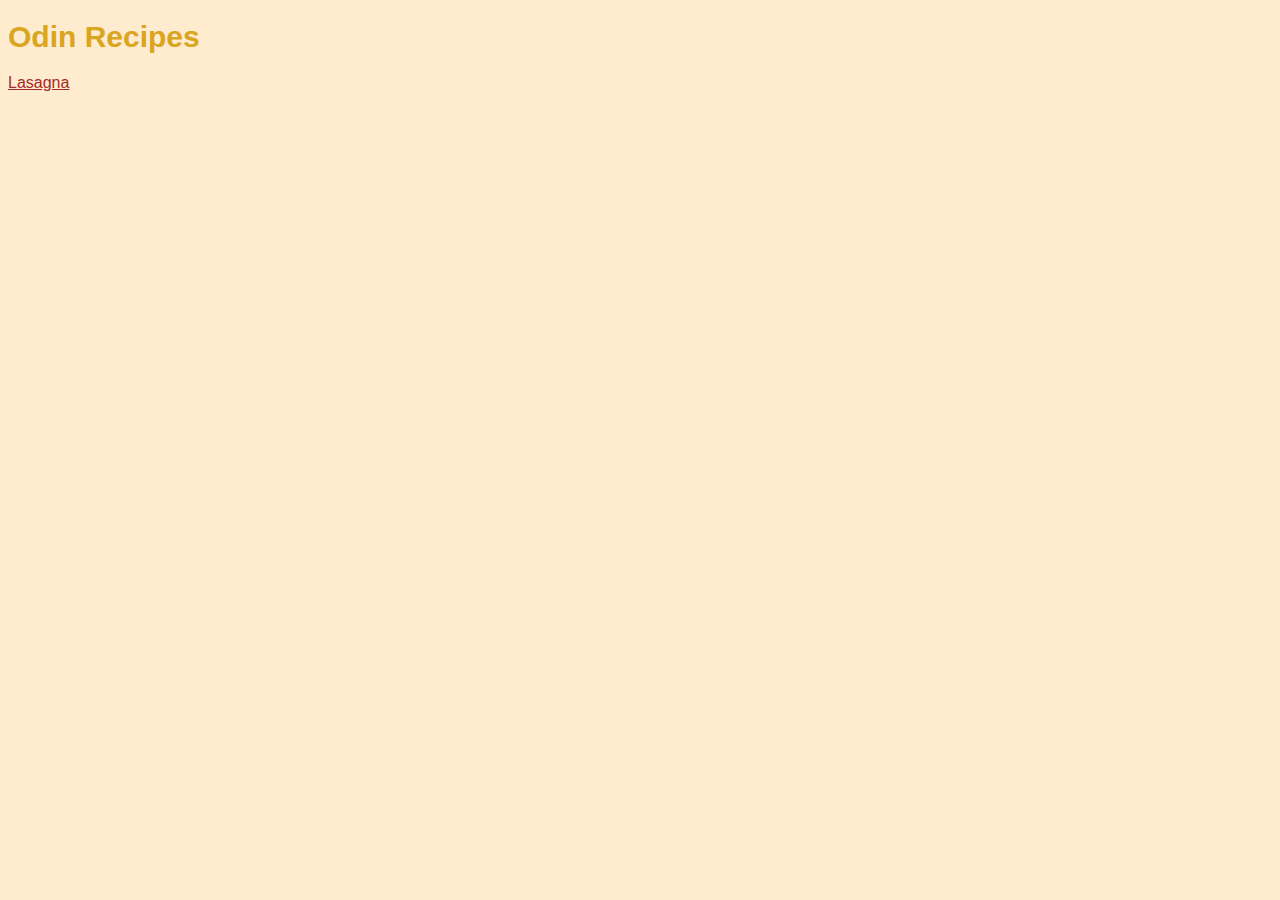
<file: index.html>
<!DOCTYPE html>
<html lang="en">
  <head>
    <meta charset="UTF-8" />
    <meta name="viewport" content="width=device-width, initial-scale=1.0" />
    <title>Odin Recipes</title>
    <link rel="stylesheet" href="styles.css" />
  </head>
  <body>
    <h1 class="heading">Odin Recipes</h1>
    <a class="recipes" href="./recipes/lasagna.html">Lasagna</a>
  </body>
</html>
</file>
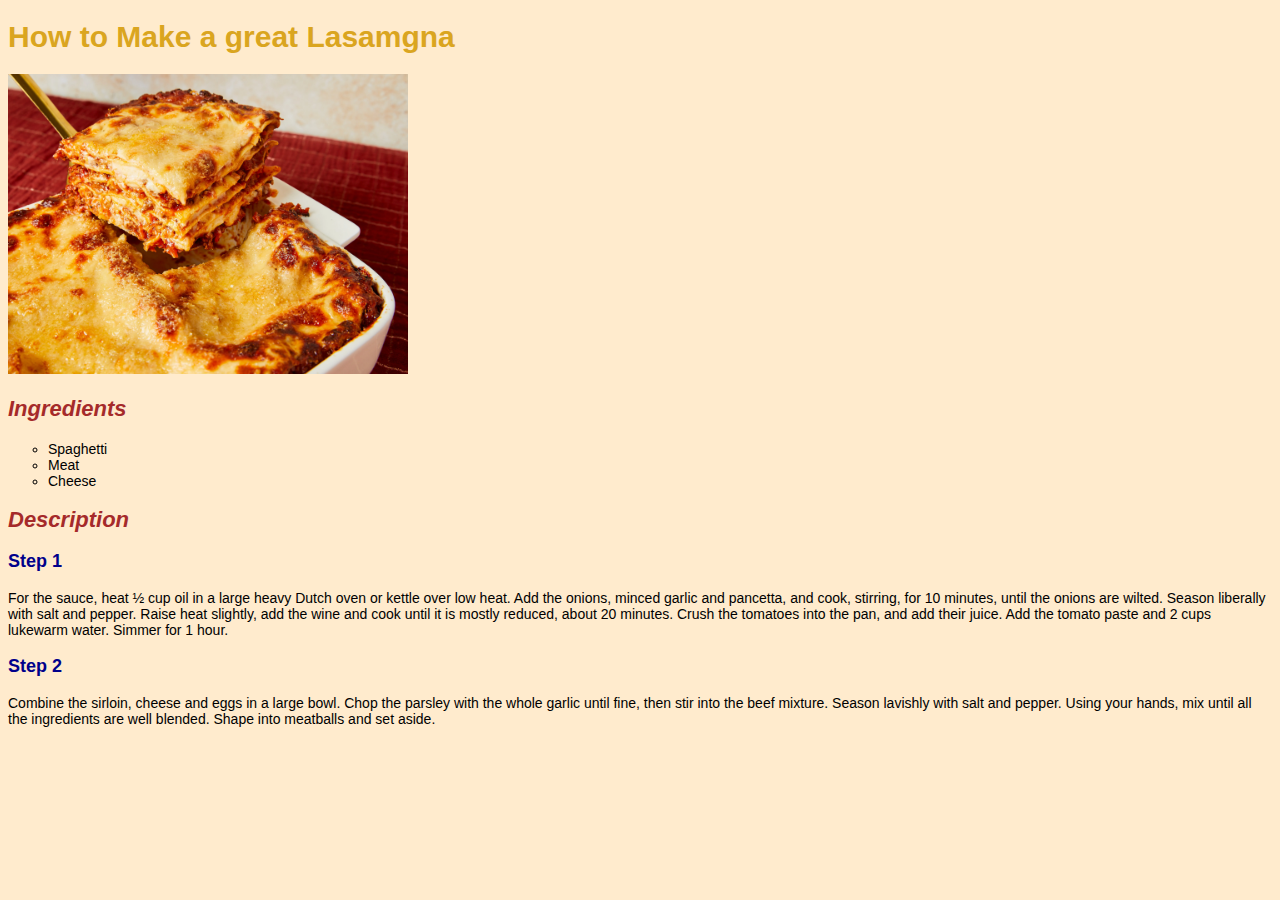
<file: recipes/lasagna.html>
<!DOCTYPE html>
<html lang="en">
  <head>
    <meta charset="UTF-8" />
    <meta name="viewport" content="width=device-width, initial-scale=1.0" />
    <title>Document</title>
    <link rel="stylesheet" href="../styles.css" />
  </head>
  <body>
    <h1 class="heading">How to Make a great Lasamgna</h1>
    <img
      src="../images/lasagna.jpg"
      alt="a tasty lasagna"
      height="300"
      width="400"
    />
    <h2 class="subheading">Ingredients</h2>
    <ul class="ingredientlist">
      <li>Spaghetti</li>
      <li>Meat</li>
      <li>Cheese</li>
    </ul>
    <h2 class="subheading">Description</h2>
    <h3 class="steps">Step 1</h3>
    <p>
      For the sauce, heat ½ cup oil in a large heavy Dutch oven or kettle over
      low heat. Add the onions, minced garlic and pancetta, and cook, stirring,
      for 10 minutes, until the onions are wilted. Season liberally with salt
      and pepper. Raise heat slightly, add the wine and cook until it is mostly
      reduced, about 20 minutes. Crush the tomatoes into the pan, and add their
      juice. Add the tomato paste and 2 cups lukewarm water. Simmer for 1 hour.
    </p>
    <h3 class="steps">Step 2</h3>
    <p>
      Combine the sirloin, cheese and eggs in a large bowl. Chop the parsley
      with the whole garlic until fine, then stir into the beef mixture. Season
      lavishly with salt and pepper. Using your hands, mix until all the
      ingredients are well blended. Shape into meatballs and set aside.
    </p>
  </body>
</html>
</file>
<file: styles.css>
body {
  font-family: Arial, Helvetica, sans-serif;
  background-color: blanchedalmond;
}

.heading {
  font-size: 30px;
  color: goldenrod;
}

.recipes {
  font-size: 16px;
  color: brown;
}

.subheading {
  font-size: 22px;
  color: brown;
  font-weight: bold;
  font-style: italic;
}

.steps {
  font-weight: 600;
  font-size: 18px;
  color: darkblue;
}

ul {
  font-size: 14px;
  list-style: circle;
}
p {
  font-size: 14px;
}
</file>
